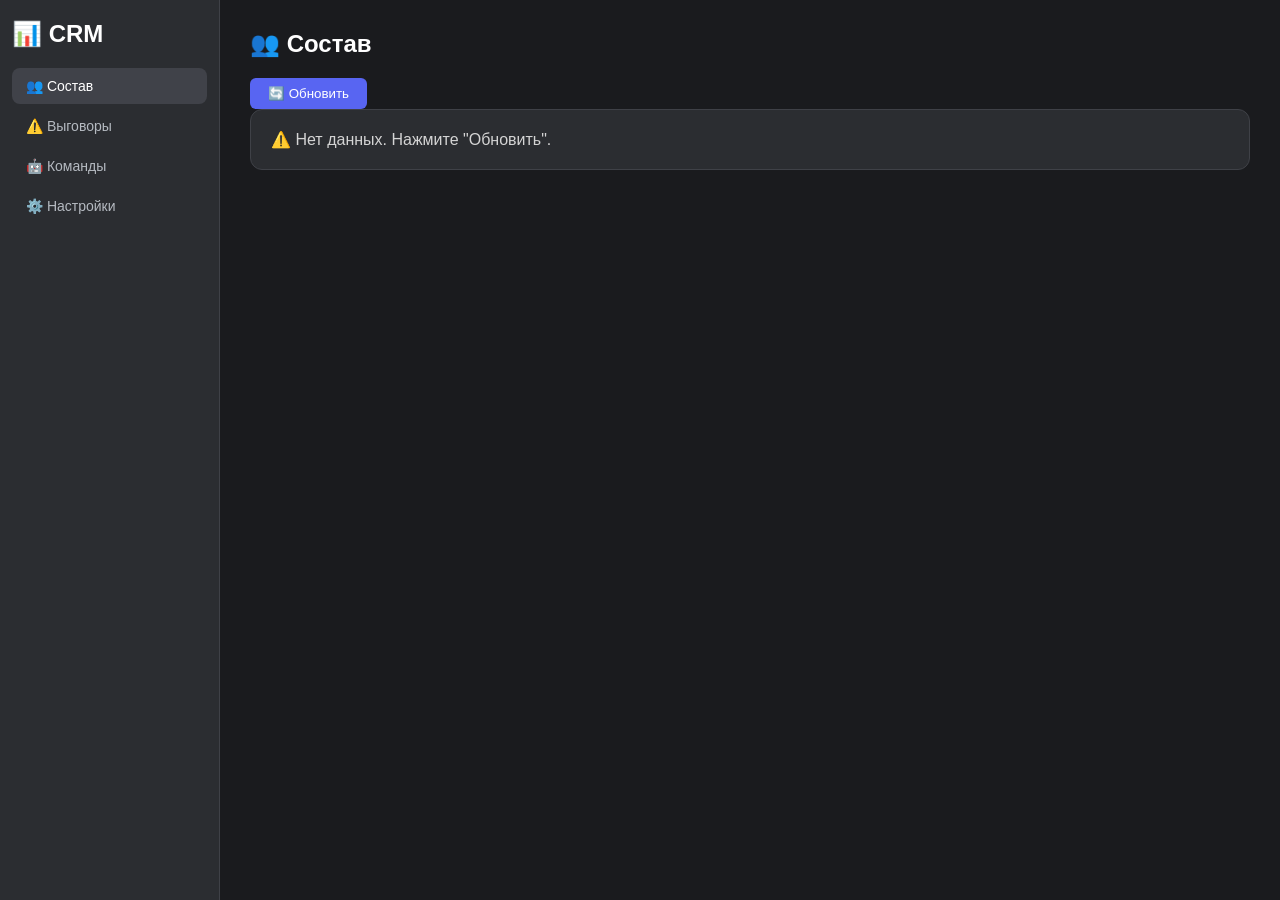
<file: docs/index.html>
<!DOCTYPE html>
<html lang="ru">
<head>
    <meta charset="UTF-8">
    <meta name="viewport" content="width=device-width, initial-scale=1.0">
    <title>📊 CRM Discord</title>
    <link rel="stylesheet" href="styles.css">
</head>
<body>
    <div class="sidebar">
        <h2>📊 CRM</h2>
        <button class="active" data-tab="staff">👥 Состав</button>
        <button data-tab="reprimands">⚠️ Выговоры</button>
        <button data-tab="commands">🤖 Команды</button>
        <button data-tab="settings">⚙️ Настройки</button>
    </div>
    <div class="main">
        <div id="staff" class="tab active">
            <h2>👥 Состав</h2>
            <button onclick="refreshStaff()">🔄 Обновить</button>
            <div id="staffList"><p>Загрузка...</p></div>
        </div>
        <div id="reprimands" class="tab">
            <h2>⚠️ Выговоры</h2>
            <div class="card">
                <select id="userSelect"></select>
                <select id="reprimandType"><option>Устный</option><option>Строгий</option></select>
                <input id="reprimandReason" placeholder="Причина">
                <button onclick="sendReprimand()">Выдать</button>
            </div>
            <div id="reprimandList"></div>
        </div>
        <div id="commands" class="tab">
            <h2>🤖 Команды</h2>
            <div class="card">
                <h3>📝 Рапорт на увольнение</h3>
                <input id="dismissName" placeholder="Имя"><br>
                <input id="dismissId" placeholder="Static ID"><br>
                <input id="dismissReason" placeholder="Причина"><br>
                <button onclick="sendDismiss()">Отправить</button>
            </div>
            <div class="card">
                <h3>📈 Отчёт на повышение</h3>
                <input id="promoName" placeholder="Имя"><br>
                <input id="promoId" placeholder="Static ID"><br>
                <input id="promoFrom" placeholder="С какого ранга"><br>
                <input id="promoTo" placeholder="На какой ранг"><br>
                <button onclick="sendPromotion()">Отправить</button>
            </div>
            <div class="card">
                <h3>🪖 Запрос на ВБ</h3>
                <input id="vbName" placeholder="Имя"><br>
                <input id="vbId" placeholder="Static ID"><br>
                <input id="vbReason" placeholder="Причина"><br>
                <button onclick="sendVB()">Отправить</button>
            </div>
        </div>
        <div id="settings" class="tab">
            <h2>⚙️ Настройки</h2>
            <div class="card">
                <h3>Добавить сотрудника</h3>
                <input id="newNick" placeholder="Ник"><br>
                <input id="newTag" placeholder="Discord тег"><br>
                <input id="newRole" placeholder="Роль"><br>
                <button onclick="addStaff()">Добавить</button>
            </div>
            <div class="card">
                <h3>Статус бота</h3>
                <p id="botStatus">⏳ Проверка...</p>
            </div>
        </div>
    </div>
    <script src="script.js"></script>
</body>
</html>
</file>
<file: docs/styles.css>
* { margin: 0; padding: 0; box-sizing: border-box; }
body { font-family: 'Segoe UI', sans-serif; background: #1a1b1e; color: #d4d4d4; display: flex; min-height: 100vh; }
.sidebar { width: 220px; background: #2b2d31; padding: 20px 12px; border-right: 1px solid #3f4147; flex-shrink: 0; }
.sidebar h2 { color: #fff; margin-bottom: 20px; }
.sidebar button { display: block; width: 100%; background: transparent; border: none; color: #b5bac1; padding: 10px 14px; text-align: left; border-radius: 8px; cursor: pointer; font-size: 14px; margin-bottom: 4px; }
.sidebar button:hover { background: #3a3c43; color: #fff; }
.sidebar button.active { background: #404249; color: #fff; }
.main { flex: 1; padding: 30px; overflow-y: auto; }
.tab { display: none; animation: fadeIn 0.3s; }
.tab.active { display: block; }
@keyframes fadeIn { from { opacity: 0; } to { opacity: 1; } }
h2 { color: #fff; margin-bottom: 20px; }
.card { background: #2b2d31; border-radius: 12px; padding: 20px; margin-bottom: 16px; border: 1px solid #3f4147; }
.card h3 { color: #fff; margin-bottom: 12px; font-size: 16px; }
.staff-item { background: #1e1f22; padding: 8px 14px; border-radius: 6px; margin-bottom: 4px; border-left: 3px solid #5865f2; }
.role-group { margin-bottom: 12px; }
.role-group h4 { color: #8ea4d1; font-size: 13px; margin-bottom: 6px; }
input, select { background: #1e1f22; border: 1px solid #3f4147; color: #d4d4d4; padding: 8px 12px; border-radius: 6px; font-size: 14px; margin-right: 6px; margin-bottom: 6px; }
input:focus, select:focus { border-color: #5865f2; outline: none; }
button { background: #5865f2; color: #fff; border: none; padding: 8px 18px; border-radius: 6px; cursor: pointer; }
button:hover { background: #4752c4; }
.reprimand-item { background: #1e1f22; padding: 10px 14px; border-radius: 6px; margin-bottom: 4px; border-left: 3px solid #f0b232; }
.reprimand-item.strict { border-left-color: #da373c; }
@media (max-width: 768px) { body { flex-direction: column; } .sidebar { width: 100%; display: flex; flex-wrap: wrap; gap: 4px; padding: 10px; } .sidebar button { width: auto; padding: 6px 12px; } }
</file>
